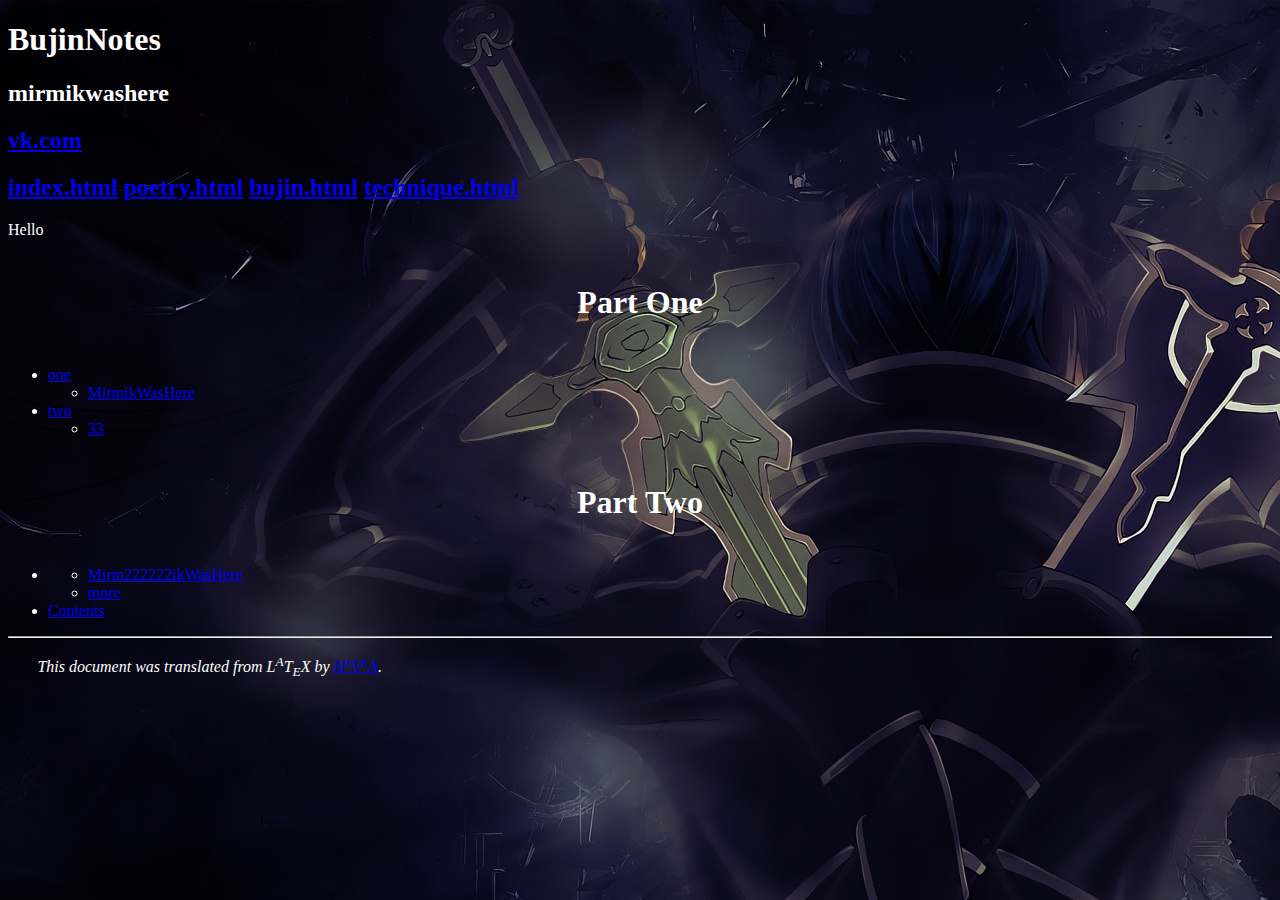
<file: index.html>
<!DOCTYPE html>
<html >
<head>
<meta http-equiv="Content-Type" content="text/html; charset=UTF-8">
<meta name="generator" content="hevea 2.30">
<title>mirmpage
</title>
<link rel="stylesheet" type="text/css" href="main.css">
</head>
<body >
<!--HEVEA command line is: /usr/bin/hevea main.tex -->
<!--HACHA command line is: /usr/bin/hacha main.html -->

	
		<div class="container">
    	    <h1>BujinNotes</h1>
    	    <h2>mirmikwashere</h2>
    	    <h2>
    	      <a href="https://vk.com/mirkei">vk.com</a>
    	    </h2>
    	    <h2>
    	      <a href="/">index.html</a>
    	      <a href="/poetry">poetry.html</a>
    	      <a href="/bujin">bujin.html</a>
    	      <a href="/technique">technique.html</a>
    	    </h2>
    	  </div>

	
<p>Hello</p><table class="center"><tr><td><h1 id="sec1" class="part">Part One</h1></td></tr>
</table>
<ul>
<li><a href="main001.html">one</a>
<ul>
<li><a href="main001.html#sec3">MirmikWasHere</a>
</li></ul>
</li><li><a href="main002.html">two</a>
<ul>
<li><a href="main002.html#sec7">33</a>
</li></ul>
</li></ul>
<table class="center"><tr><td><h1 id="sec8" class="part">Part Two</h1></td></tr>
</table>
<ul>
<li><a href="main003.html"></a>
<ul>
<li><a href="main003.html#sec9">Mirm222222ikWasHere</a>
</li><li><a href="main003.html#sec10">more</a>
</li></ul>
</li><li><a href="main004.html">Contents</a>
</li></ul>
<!--FOOTER-->
<hr style="height:2"><blockquote class="quote"><em>This document was translated from L<sup>A</sup>T<sub>E</sub>X by
</em><a href="http://hevea.inria.fr/index.html"><em>H</em><em><span style="font-size:small"><sup>E</sup></span></em><em>V</em><em><span style="font-size:small"><sup>E</sup></span></em><em>A</em></a><em>.</em></blockquote></body>
</html>
</file>
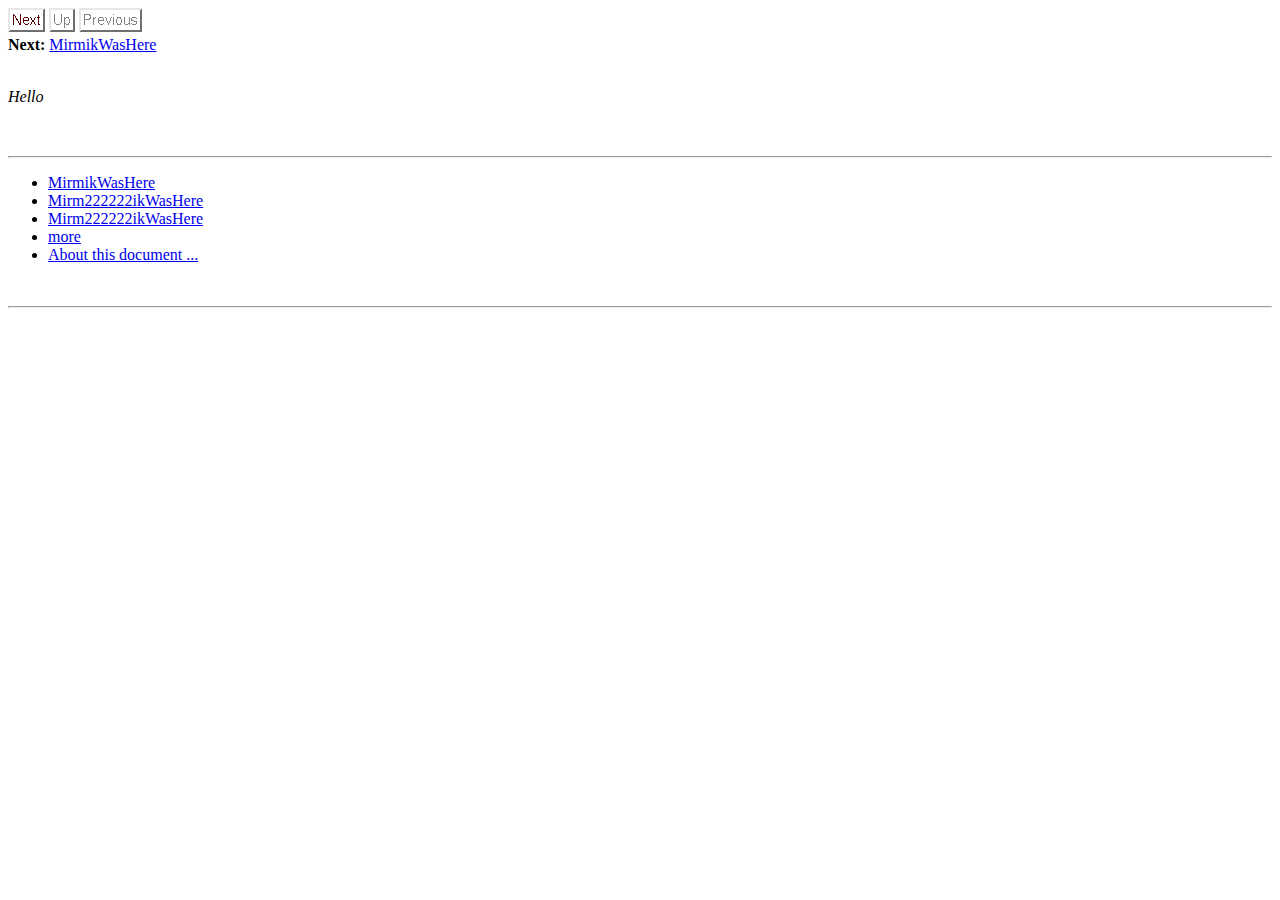
<file: main/index.html>
<!DOCTYPE HTML PUBLIC "-//W3C//DTD HTML 4.0 Transitional//EN">

<!--Converted with LaTeX2HTML 2018 (Released Feb 1, 2018) -->
<HTML>
<HEAD>
<TITLE>Listings</TITLE>
<META NAME="description" CONTENT="Listings">
<META NAME="keywords" CONTENT="main">
<META NAME="resource-type" CONTENT="document">
<META NAME="distribution" CONTENT="global">

<META NAME="Generator" CONTENT="LaTeX2HTML v2018">
<META HTTP-EQUIV="Content-Style-Type" CONTENT="text/css">

<LINK REL="STYLESHEET" HREF="main.css">

<LINK REL="next" HREF="node1.html">
</HEAD>

<BODY >

<DIV CLASS="navigation"><!--Navigation Panel-->
<A NAME="tex2html3"
  HREF="node1.html">
<IMG WIDTH="37" HEIGHT="24" ALIGN="BOTTOM" BORDER="0" ALT="next" SRC="next.png"></A> 
<IMG WIDTH="26" HEIGHT="24" ALIGN="BOTTOM" BORDER="0" ALT="up" SRC="up_g.png"> 
<IMG WIDTH="63" HEIGHT="24" ALIGN="BOTTOM" BORDER="0" ALT="previous" SRC="prev_g.png">   
<BR>
<B> Next:</B> <A NAME="tex2html4"
  HREF="node1.html">MirmikWasHere</A>
<BR>
<BR></DIV>
<!--End of Navigation Panel-->
</I>
<P>
<I CLASS="sans">Hello
</I>
<P>
<I CLASS="sans"></I>
<P>
<BR><HR>
<!--Table of Child-Links-->
<A NAME="CHILD_LINKS"></A>

<UL CLASS="ChildLinks">
<LI><A NAME="tex2html5"
  HREF="node1.html">MirmikWasHere</A>
<LI><A NAME="tex2html6"
  HREF="node2.html">Mirm222222ikWasHere</A>
<LI><A NAME="tex2html7"
  HREF="node3.html">Mirm222222ikWasHere</A>
<LI><A NAME="tex2html8"
  HREF="node4.html">more</A>
<LI><A NAME="tex2html9"
  HREF="node5.html">About this document ...</A>
</UL>
<!--End of Table of Child-Links-->
<BR><HR>

</BODY>
</HTML>
</file>
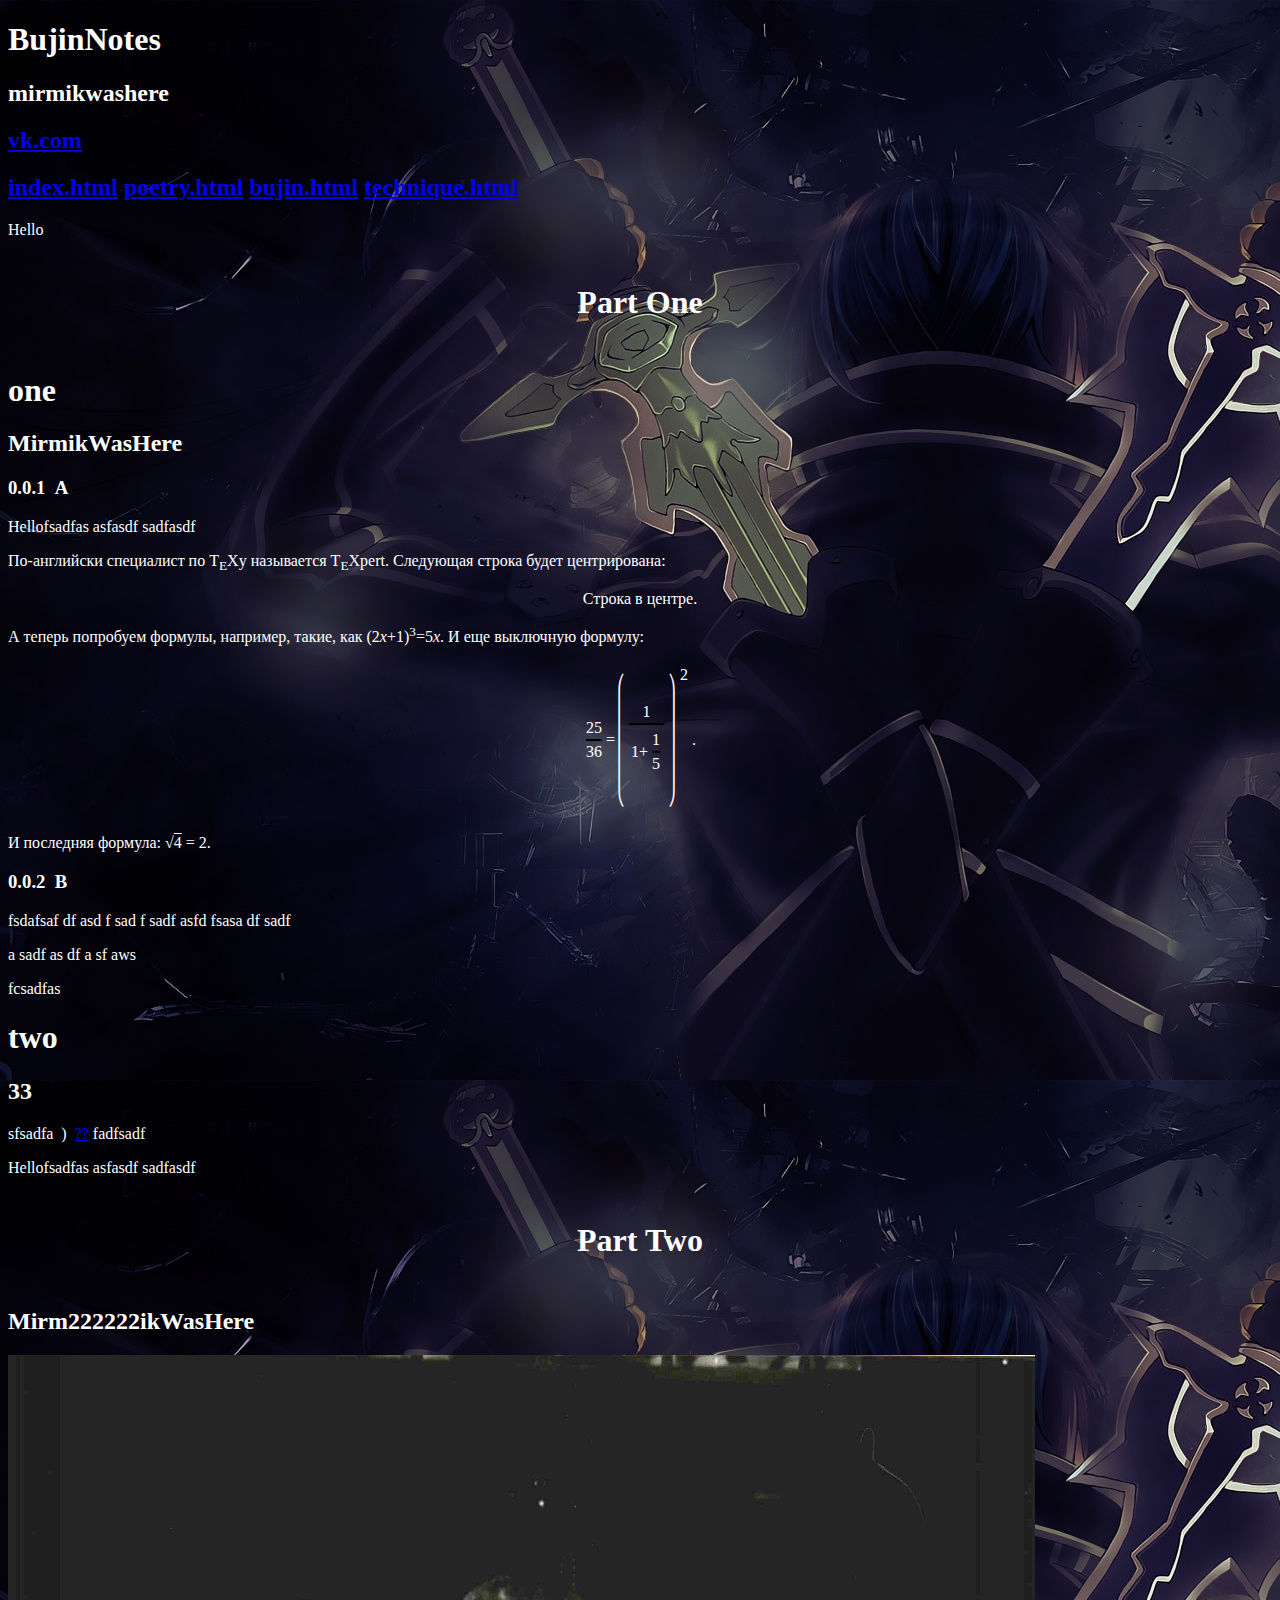
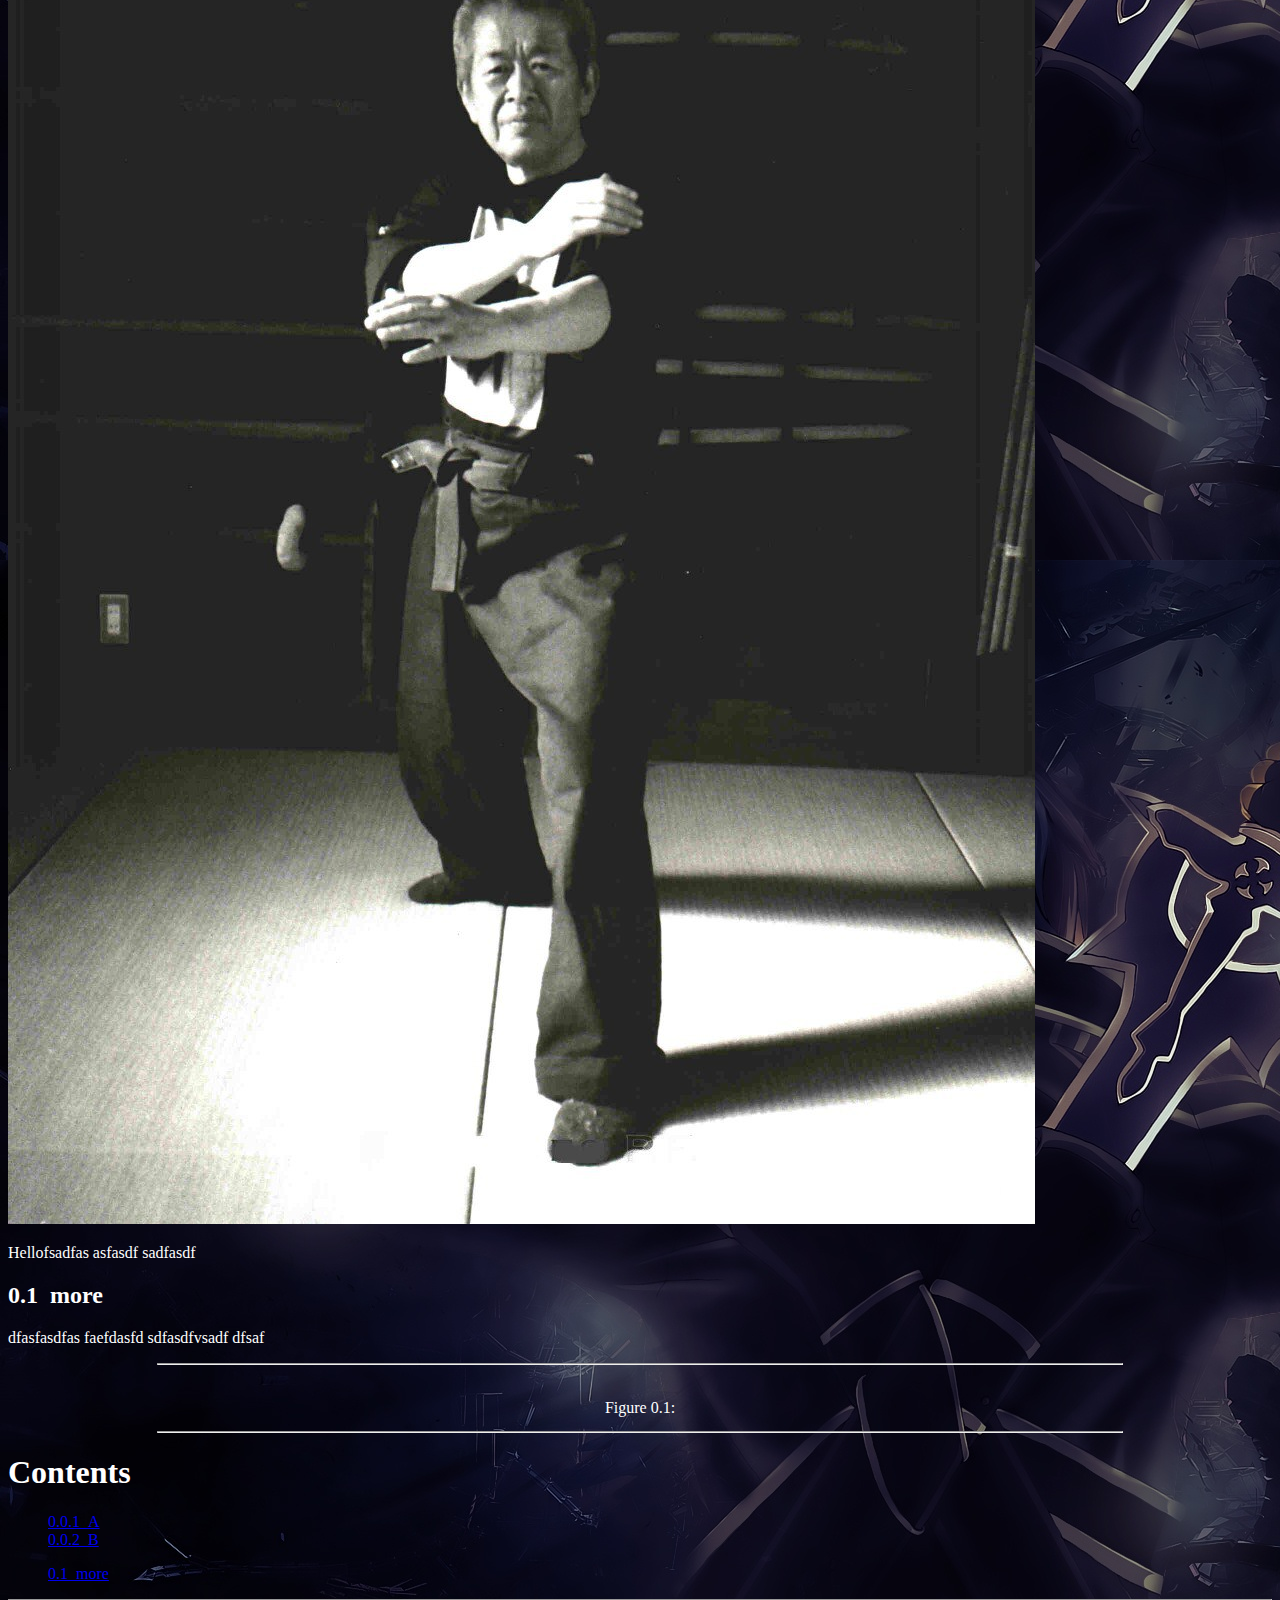
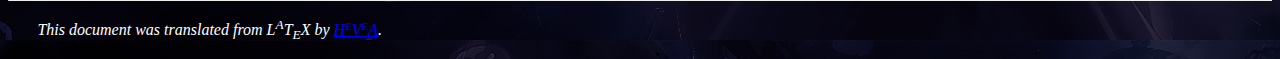
<file: main.html>
<!DOCTYPE html>
<html >
<head>
<meta http-equiv="Content-Type" content="text/html; charset=UTF-8">
<meta name="generator" content="hevea 2.30">
<style type="text/css">
.li-itemize{margin:1ex 0ex;}
.li-enumerate{margin:1ex 0ex;}
.dd-description{margin:0ex 0ex 1ex 4ex;}
.dt-description{margin:0ex;}
.toc{list-style:none;}
.footnotetext{margin:0ex; padding:0ex;}
div.footnotetext P{margin:0px; text-indent:1em;}
.thefootnotes{text-align:left;margin:0ex;}
.dt-thefootnotes{margin:0em;}
.dd-thefootnotes{margin:0em 0em 0em 2em;}
.footnoterule{margin:1em auto 1em 0px;width:50%;}
.caption{padding-left:2ex; padding-right:2ex; margin-left:auto; margin-right:auto}
.title{margin:2ex auto;text-align:center}
.titlemain{margin:1ex 2ex 2ex 1ex;}
.titlerest{margin:0ex 2ex;}
.center{text-align:center;margin-left:auto;margin-right:auto;}
.flushleft{text-align:left;margin-left:0ex;margin-right:auto;}
.flushright{text-align:right;margin-left:auto;margin-right:0ex;}
div table{margin-left:inherit;margin-right:inherit;margin-bottom:2px;margin-top:2px}
td table{margin:auto;}
table{border-collapse:collapse;}
td{padding:0;}
.cellpadding0 tr td{padding:0;}
.cellpadding1 tr td{padding:1px;}
pre{text-align:left;margin-left:0ex;margin-right:auto;}
blockquote{margin-left:4ex;margin-right:4ex;text-align:left;}
td p{margin:0px;}
.boxed{border:1px solid black}
.textboxed{border:1px solid black}
.vbar{border:none;width:2px;background-color:black;}
.hbar{border:none;height:2px;width:100%;background-color:black;}
.hfill{border:none;height:1px;width:200%;background-color:black;}
.vdisplay{border-collapse:separate;border-spacing:2px;width:auto; empty-cells:show; border:2px solid red;}
.vdcell{white-space:nowrap;padding:0px; border:2px solid green;}
.display{border-collapse:separate;border-spacing:2px;width:auto; border:none;}
.dcell{white-space:nowrap;padding:0px; border:none;}
.dcenter{margin:0ex auto;}
.vdcenter{border:solid #FF8000 2px; margin:0ex auto;}
.minipage{text-align:left; margin-left:0em; margin-right:auto;}
.marginpar{border:solid thin black; width:20%; text-align:left;}
.marginparleft{float:left; margin-left:0ex; margin-right:1ex;}
.marginparright{float:right; margin-left:1ex; margin-right:0ex;}
.theorem{text-align:left;margin:1ex auto 1ex 0ex;}
.part{margin:2ex auto;text-align:center}
body{background: url("back.jpg"); color: white}
</style>
<title>mirmpage
</title>
</head>
<body >
<!--HEVEA command line is: /usr/bin/hevea main.tex -->
<!--CUT STYLE book--><!--HTMLHEAD-->

	
		<div class="container">
    	    <h1>BujinNotes</h1>
    	    <h2>mirmikwashere</h2>
    	    <h2>
    	      <a href="https://vk.com/mirkei">vk.com</a>
    	    </h2>
    	    <h2>
    	      <a href="/">index.html</a>
    	      <a href="/poetry">poetry.html</a>
    	      <a href="/bujin">bujin.html</a>
    	      <a href="/technique">technique.html</a>
    	    </h2>
    	  </div>

	
<!--ENDHTML-->
<!--CUT DEF chapter 1 --><p>Hello</p><!--TOC part id="sec1" Part One-->
<table class="center"><tr><td><h1 id="sec1" class="part">Part One</h1></td></tr>
</table><!--SEC END --><!--TOC chapter id="sec2" one-->
<h1 id="sec2" class="chapter">one</h1><!--SEC END --><!--TOC section id="sec3" MirmikWasHere-->
<h2 id="sec3" class="section">MirmikWasHere</h2><!--SEC END --><p>
<a id="mirmik-was-here"></a>
<a id="mirmik-was-here2"></a></p>
<!--TOC subsection id="sec4" A-->
<h3 id="sec4" class="subsection">0.0.1  A</h3><!--SEC END --><p>Hellofsadfas
asfasdf
sadfasdf</p><p>По-английски специалист по T<sub>E</sub>Xу называется T<sub>E</sub>Xpert.
Следующая строка будет центрирована:
</p><div class="center">
Строка в центре.
</div><p>
А теперь попробуем формулы, например, такие,
как (2<span style="font-style:italic">x</span>+1)<sup>3</sup>=5<span style="font-style:italic">x</span>. И еще выключную формулу:
</p><table class="display dcenter"><tr style="vertical-align:middle"><td class="dcell"><table class="display"><tr><td class="dcell" style="text-align:center">25</td></tr>
<tr><td class="hbar"></td></tr>
<tr><td class="dcell" style="text-align:center">36</td></tr>
</table></td><td class="dcell">=</td><td class="dcell">⎛<br>
⎜<br>
⎜<br>
⎜<br>
⎜<br>
⎜<br>
⎝</td><td class="dcell"><table class="display"><tr><td class="dcell" style="text-align:center">1</td></tr>
<tr><td class="hbar"></td></tr>
<tr><td class="dcell" style="text-align:center"><table class="display"><tr style="vertical-align:middle"><td class="dcell">1+</td><td class="dcell"><table class="display"><tr><td class="dcell" style="text-align:center">1</td></tr>
<tr><td class="hbar"></td></tr>
<tr><td class="dcell" style="text-align:center">5</td></tr>
</table></td></tr>
</table></td></tr>
</table></td><td class="dcell">⎞<br>
⎟<br>
⎟<br>
⎟<br>
⎟<br>
⎟<br>
⎠</td><td class="dcell"><table class="display"><tr><td class="dcell" style="text-align:left">2</td></tr>
<tr><td class="dcell" style="text-align:left"><br>
<br>
<br>
<br>
<br>
<br>
</td></tr>
<tr><td class="dcell" style="text-align:left">&nbsp;</td></tr>
</table></td><td class="dcell">.
</td></tr>
</table><p>
И последняя формула: √<span style="text-decoration:overline">4</span> = 2.</p>
<!--TOC subsection id="sec5" B-->
<h3 id="sec5" class="subsection">0.0.2  B</h3><!--SEC END --><p>
fsdafsaf
df
asd
f
sad
f
sadf
asfd fsasa
df
sadf</p><p>a 
sadf
as 
df
a
sf
aws</p><p>fcsadfas
</p><!--TOC chapter id="sec6" two-->
<h1 id="sec6" class="chapter">two</h1><!--SEC END --><!--TOC section id="sec7" 33-->
<h2 id="sec7" class="section">33</h2><!--SEC END --><p>
<a href="#mirmik-was-here"></a> sfsadfa  <a href="#mirmik-was-here"></a>) 
<a href="#mirmik-was-here">??</a> fadfsadf</p><p>Hellofsadfas
asfasdf
sadfasdf</p><!--TOC part id="sec8" Part Two-->
<table class="center"><tr><td><h1 id="sec8" class="part">Part Two</h1></td></tr>
</table><!--SEC END --><!--TOC section id="sec9" Mirm222222ikWasHere-->
<h2 id="sec9" class="section">Mirm222222ikWasHere</h2><!--SEC END --><p><img src="./kamae_img.jpg"></p><p>Hellofsadfas
asfasdf
sadfasdf
</p>
<!--TOC section id="sec10" more-->
<h2 id="sec10" class="section">0.1  more</h2><!--SEC END --><p><a id="more"></a></p><p>dfasfasdfas faefdasfd sdfasdfvsadf dfsaf</p><blockquote class="figure"><div class="center"><div class="center"><hr style="width:80%;height:2"></div>
<img src="main001.png">
<div class="caption"><table style="border-spacing:6px;border-collapse:separate;" class="cellpading0"><tr><td style="vertical-align:top;text-align:left;" >Figure 0.1: </td></tr>
</table></div>
<div class="center"><hr style="width:80%;height:2"></div></div></blockquote><!--TOC chapter id="sec11" Contents-->
<h1 id="sec11" class="chapter">Contents</h1><!--SEC END --><ul class="toc"><li class="li-toc">
<a href="#sec4">0.0.1  A</a>
</li><li class="li-toc"><a href="#sec5">0.0.2  B</a>
</li></ul><ul class="toc"><li class="li-toc">
<a href="#sec10">0.1  more</a>
</li></ul><!--CUT END -->
<!--HTMLFOOT-->
<!--ENDHTML-->
<!--FOOTER-->
<hr style="height:2"><blockquote class="quote"><em>This document was translated from L<sup>A</sup>T<sub>E</sub>X by
</em><a href="http://hevea.inria.fr/index.html"><em>H</em><em><span style="font-size:small"><sup>E</sup></span></em><em>V</em><em><span style="font-size:small"><sup>E</sup></span></em><em>A</em></a><em>.</em></blockquote></body>
</html>
</file>
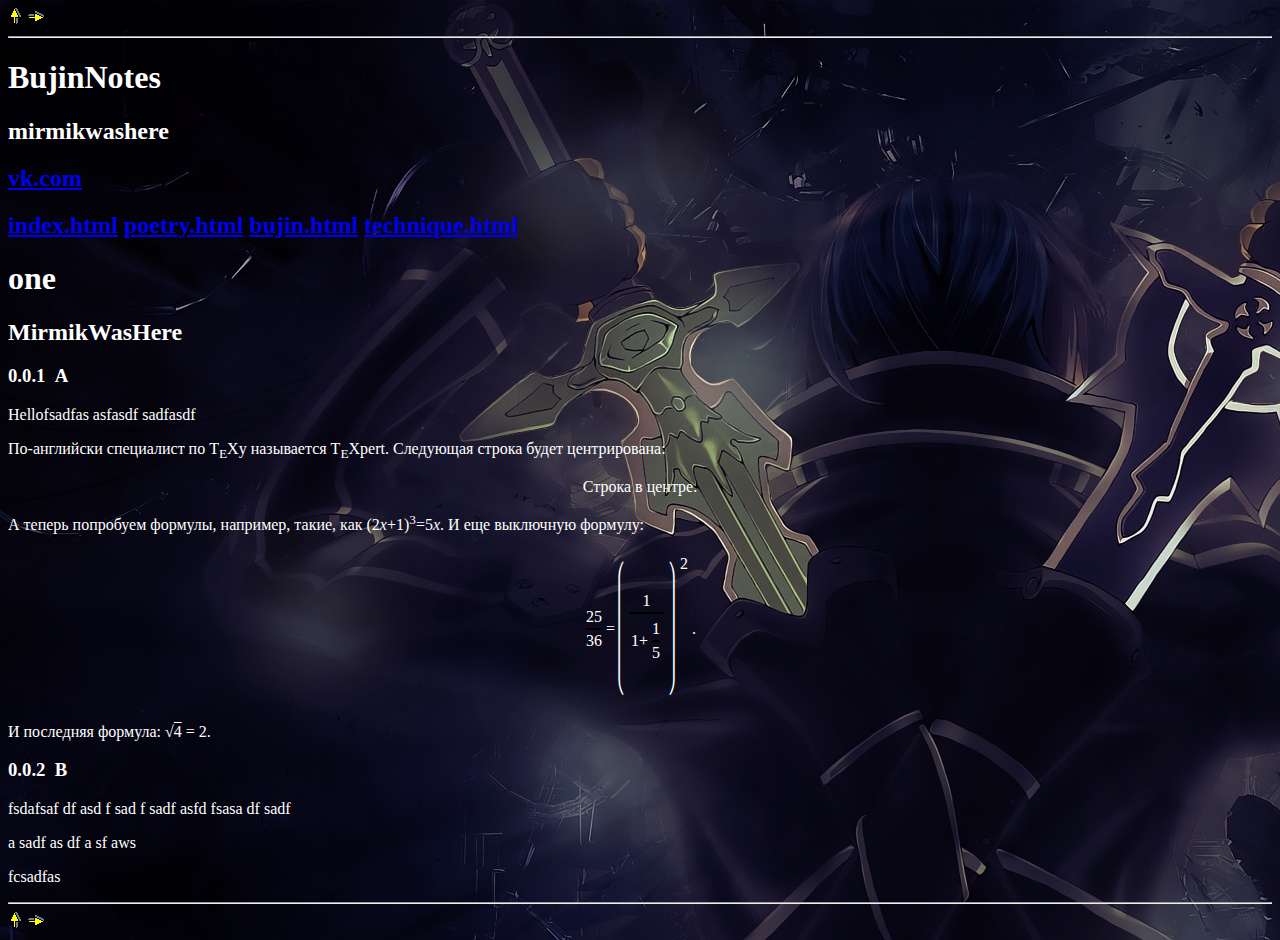
<file: main001.html>
<!DOCTYPE html>
<html >
<head>
<meta http-equiv="Content-Type" content="text/html; charset=UTF-8">
<meta name="generator" content="hevea 2.30">
<link rel="stylesheet" type="text/css" href="main.css">
<title>one</title>
</head>
<body >
<a href="index.html"><img src="contents_motif.gif" alt="Up"></a>
<a href="main002.html"><img src="next_motif.gif" alt="Next"></a>
<hr>

	
		<div class="container">
    	    <h1>BujinNotes</h1>
    	    <h2>mirmikwashere</h2>
    	    <h2>
    	      <a href="https://vk.com/mirkei">vk.com</a>
    	    </h2>
    	    <h2>
    	      <a href="/">index.html</a>
    	      <a href="/poetry">poetry.html</a>
    	      <a href="/bujin">bujin.html</a>
    	      <a href="/technique">technique.html</a>
    	    </h2>
    	  </div>

	
<h1 id="sec2" class="chapter">one</h1>
<h2 id="sec3" class="section">MirmikWasHere</h2>
<p>
<a id="mirmik-was-here"></a>
<a id="mirmik-was-here2"></a></p>
<h3 id="sec4" class="subsection">0.0.1  A</h3>
<p>Hellofsadfas
asfasdf
sadfasdf</p><p>По-английски специалист по T<sub>E</sub>Xу называется T<sub>E</sub>Xpert.
Следующая строка будет центрирована:
</p><div class="center">
Строка в центре.
</div><p>
А теперь попробуем формулы, например, такие,
как (2<span style="font-style:italic">x</span>+1)<sup>3</sup>=5<span style="font-style:italic">x</span>. И еще выключную формулу:
</p><table class="display dcenter"><tr style="vertical-align:middle"><td class="dcell"><table class="display"><tr><td class="dcell" style="text-align:center">25</td></tr>
<tr><td class="hbar"></td></tr>
<tr><td class="dcell" style="text-align:center">36</td></tr>
</table></td><td class="dcell">=</td><td class="dcell">⎛<br>
⎜<br>
⎜<br>
⎜<br>
⎜<br>
⎜<br>
⎝</td><td class="dcell"><table class="display"><tr><td class="dcell" style="text-align:center">1</td></tr>
<tr><td class="hbar"></td></tr>
<tr><td class="dcell" style="text-align:center"><table class="display"><tr style="vertical-align:middle"><td class="dcell">1+</td><td class="dcell"><table class="display"><tr><td class="dcell" style="text-align:center">1</td></tr>
<tr><td class="hbar"></td></tr>
<tr><td class="dcell" style="text-align:center">5</td></tr>
</table></td></tr>
</table></td></tr>
</table></td><td class="dcell">⎞<br>
⎟<br>
⎟<br>
⎟<br>
⎟<br>
⎟<br>
⎠</td><td class="dcell"><table class="display"><tr><td class="dcell" style="text-align:left">2</td></tr>
<tr><td class="dcell" style="text-align:left"><br>
<br>
<br>
<br>
<br>
<br>
</td></tr>
<tr><td class="dcell" style="text-align:left">&nbsp;</td></tr>
</table></td><td class="dcell">.
</td></tr>
</table><p>
И последняя формула: √<span style="text-decoration:overline">4</span> = 2.</p>
<h3 id="sec5" class="subsection">0.0.2  B</h3>
<p>
fsdafsaf
df
asd
f
sad
f
sadf
asfd fsasa
df
sadf</p><p>a 
sadf
as 
df
a
sf
aws</p><p>fcsadfas
</p><hr>
<a href="index.html"><img src="contents_motif.gif" alt="Up"></a>
<a href="main002.html"><img src="next_motif.gif" alt="Next"></a>
</body>
</html>
</file>
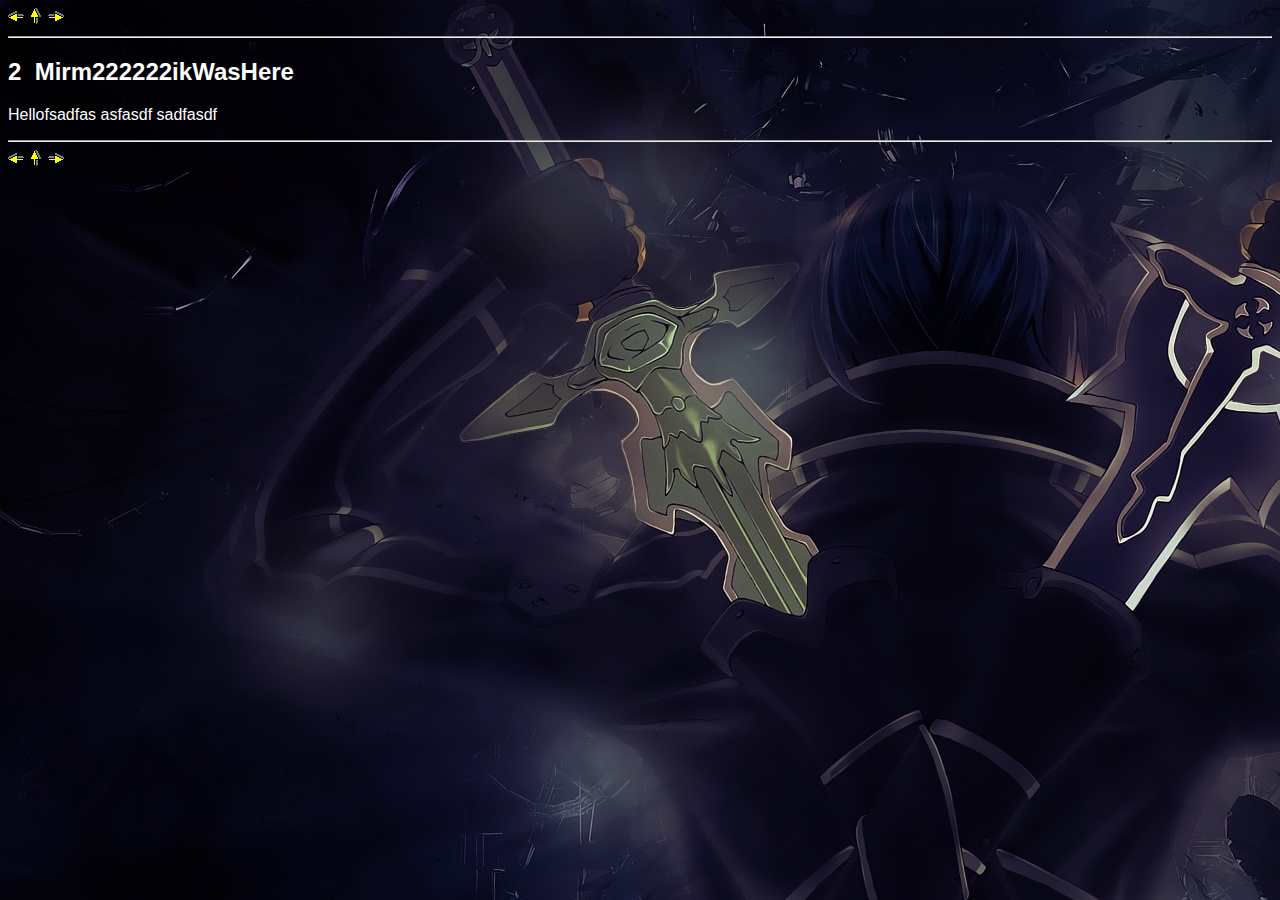
<file: main002.html>
<!DOCTYPE html>
<html >
<head>
<meta http-equiv="Content-Type" content="text/html; charset=US-ASCII">
<meta name="generator" content="hevea 2.30">
<link rel="stylesheet" type="text/css" href="main.css">
<title>Mirm222222ikWasHere</title>
</head>
<body >
<a href="main001.html"><img src="previous_motif.gif" alt="Previous"></a>
<a href="index.html"><img src="contents_motif.gif" alt="Up"></a>
<a href="main003.html"><img src="next_motif.gif" alt="Next"></a>
<hr>
<h2 id="sec2" class="section"><span style="font-family:sans-serif">2&#XA0;&#XA0;Mirm222222ikWasHere</span></h2>
<p><span style="font-family:sans-serif">Hellofsadfas
asfasdf
sadfasdf

</span></p><span style="font-family:sans-serif">
</span><hr>
<a href="main001.html"><img src="previous_motif.gif" alt="Previous"></a>
<a href="index.html"><img src="contents_motif.gif" alt="Up"></a>
<a href="main003.html"><img src="next_motif.gif" alt="Next"></a>
</body>
</html>
</file>
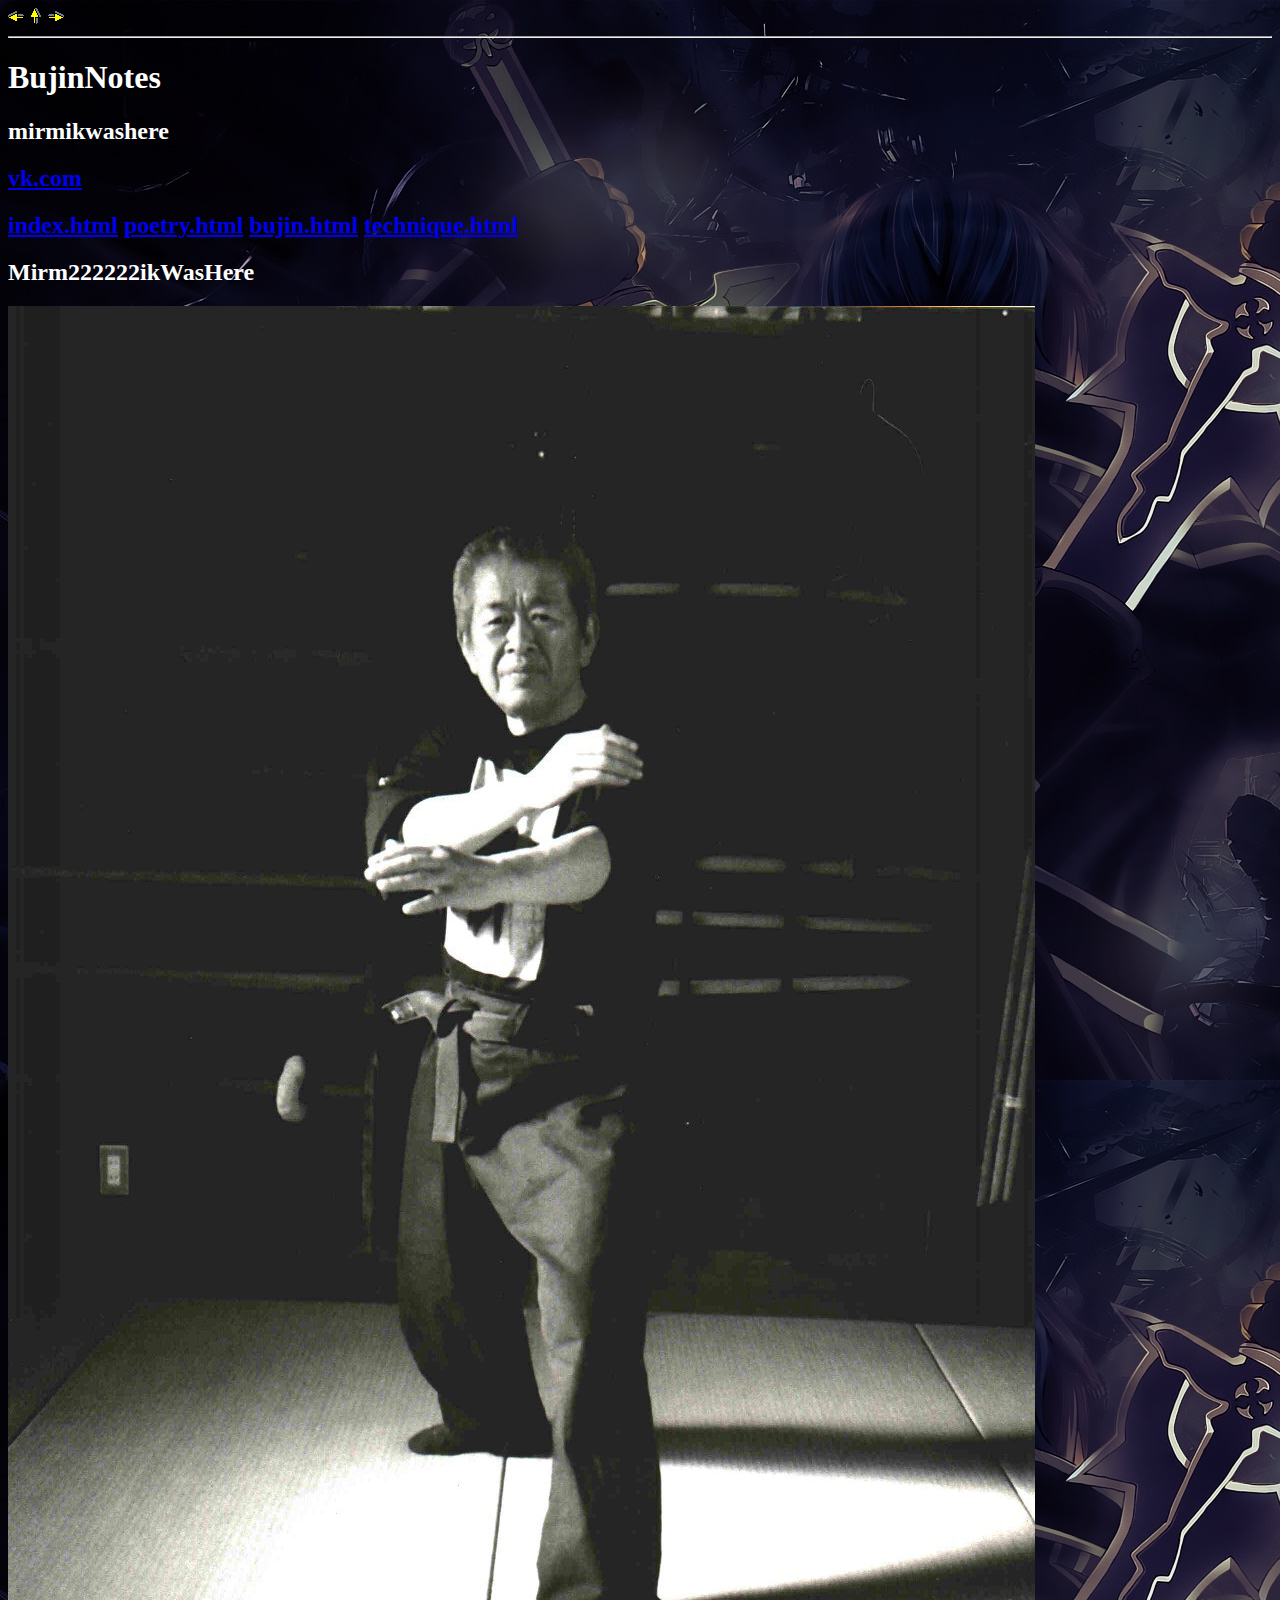
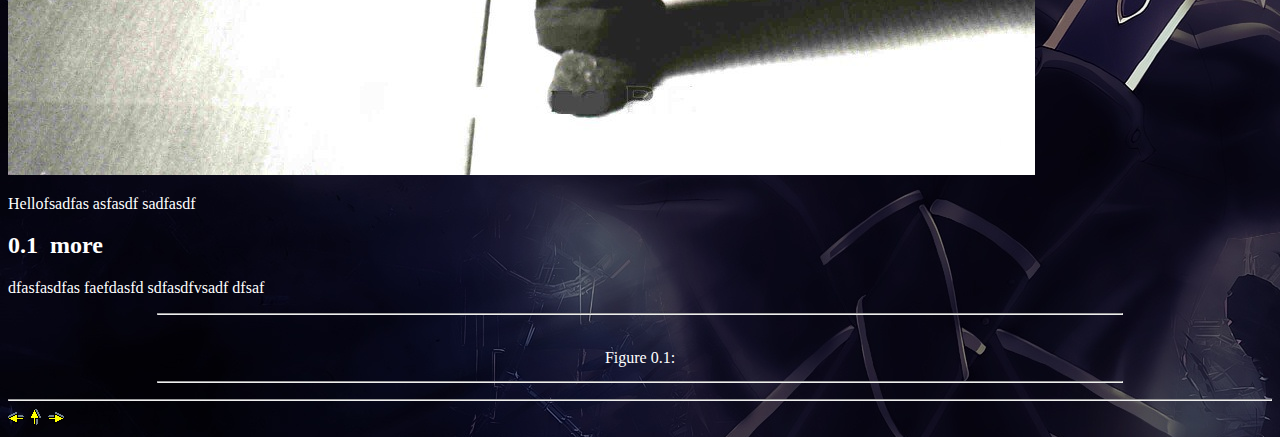
<file: main003.html>
<!DOCTYPE html>
<html >
<head>
<meta http-equiv="Content-Type" content="text/html; charset=UTF-8">
<meta name="generator" content="hevea 2.30">
<link rel="stylesheet" type="text/css" href="main.css">
<title></title>
</head>
<body >
<a href="main002.html"><img src="previous_motif.gif" alt="Previous"></a>
<a href="index.html"><img src="contents_motif.gif" alt="Up"></a>
<a href="main004.html"><img src="next_motif.gif" alt="Next"></a>
<hr>

	
		<div class="container">
    	    <h1>BujinNotes</h1>
    	    <h2>mirmikwashere</h2>
    	    <h2>
    	      <a href="https://vk.com/mirkei">vk.com</a>
    	    </h2>
    	    <h2>
    	      <a href="/">index.html</a>
    	      <a href="/poetry">poetry.html</a>
    	      <a href="/bujin">bujin.html</a>
    	      <a href="/technique">technique.html</a>
    	    </h2>
    	  </div>

	
<h2 id="sec9" class="section">Mirm222222ikWasHere</h2>
<p><img src="./kamae_img.jpg"></p><p>Hellofsadfas
asfasdf
sadfasdf
</p>
<h2 id="sec10" class="section">0.1  more</h2>
<p><a id="more"></a></p><p>dfasfasdfas faefdasfd sdfasdfvsadf dfsaf</p><blockquote class="figure"><div class="center"><div class="center"><hr style="width:80%;height:2"></div>
<img src="main001.png">
<div class="caption"><table style="border-spacing:6px;border-collapse:separate;" class="cellpading0"><tr><td style="vertical-align:top;text-align:left;" >Figure 0.1: </td></tr>
</table></div>
<div class="center"><hr style="width:80%;height:2"></div></div></blockquote><hr>
<a href="main002.html"><img src="previous_motif.gif" alt="Previous"></a>
<a href="index.html"><img src="contents_motif.gif" alt="Up"></a>
<a href="main004.html"><img src="next_motif.gif" alt="Next"></a>
</body>
</html>
</file>
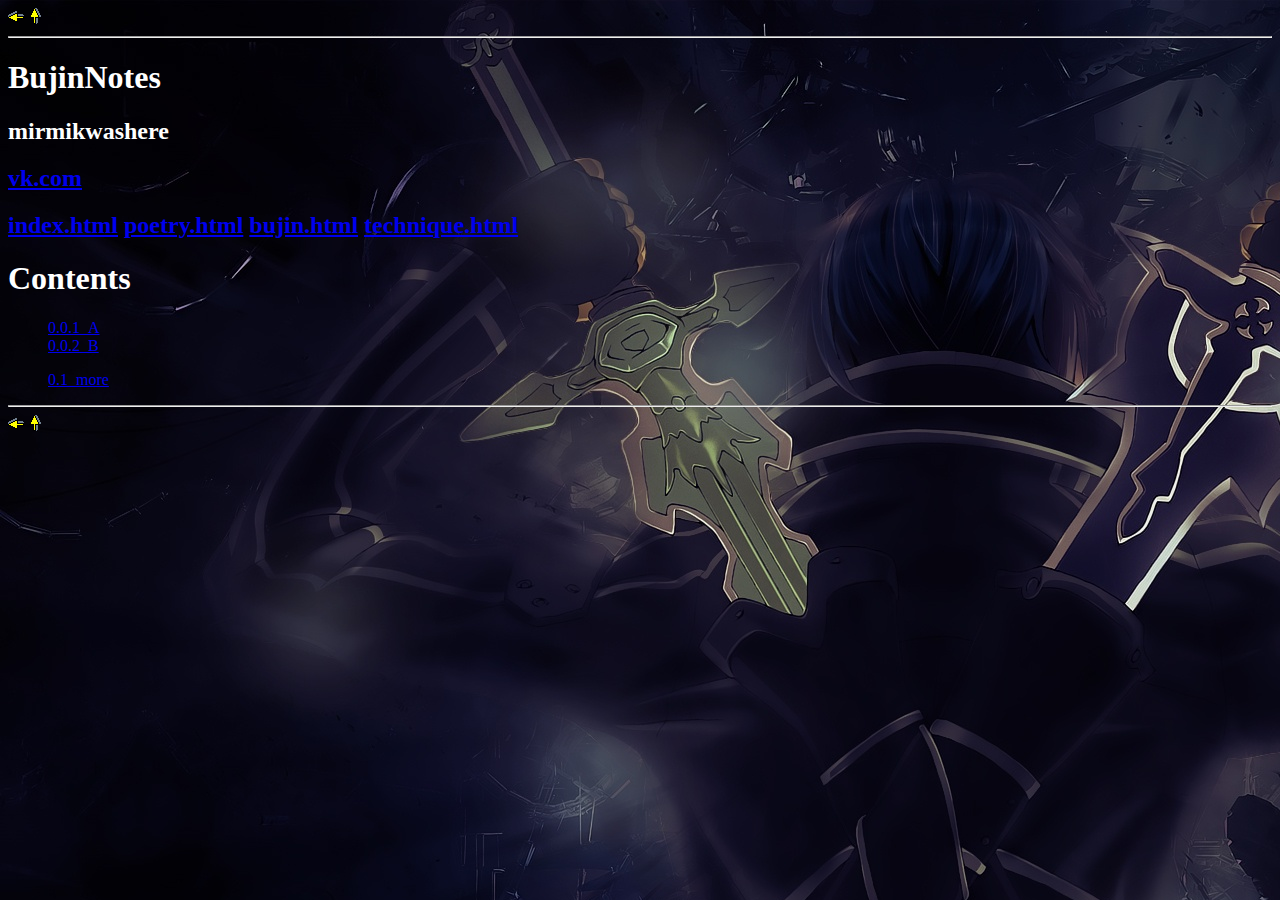
<file: main004.html>
<!DOCTYPE html>
<html >
<head>
<meta http-equiv="Content-Type" content="text/html; charset=UTF-8">
<meta name="generator" content="hevea 2.30">
<link rel="stylesheet" type="text/css" href="main.css">
<title>Contents</title>
</head>
<body >
<a href="main003.html"><img src="previous_motif.gif" alt="Previous"></a>
<a href="index.html"><img src="contents_motif.gif" alt="Up"></a>
<hr>

	
		<div class="container">
    	    <h1>BujinNotes</h1>
    	    <h2>mirmikwashere</h2>
    	    <h2>
    	      <a href="https://vk.com/mirkei">vk.com</a>
    	    </h2>
    	    <h2>
    	      <a href="/">index.html</a>
    	      <a href="/poetry">poetry.html</a>
    	      <a href="/bujin">bujin.html</a>
    	      <a href="/technique">technique.html</a>
    	    </h2>
    	  </div>

	
<h1 id="sec11" class="chapter">Contents</h1>
<ul class="toc"><li class="li-toc">
<a href="main001.html#sec4">0.0.1  A</a>
</li><li class="li-toc"><a href="main001.html#sec5">0.0.2  B</a>
</li></ul><ul class="toc"><li class="li-toc">
<a href="main003.html#sec10">0.1  more</a>
</li></ul><hr>
<a href="main003.html"><img src="previous_motif.gif" alt="Previous"></a>
<a href="index.html"><img src="contents_motif.gif" alt="Up"></a>
</body>
</html>
</file>
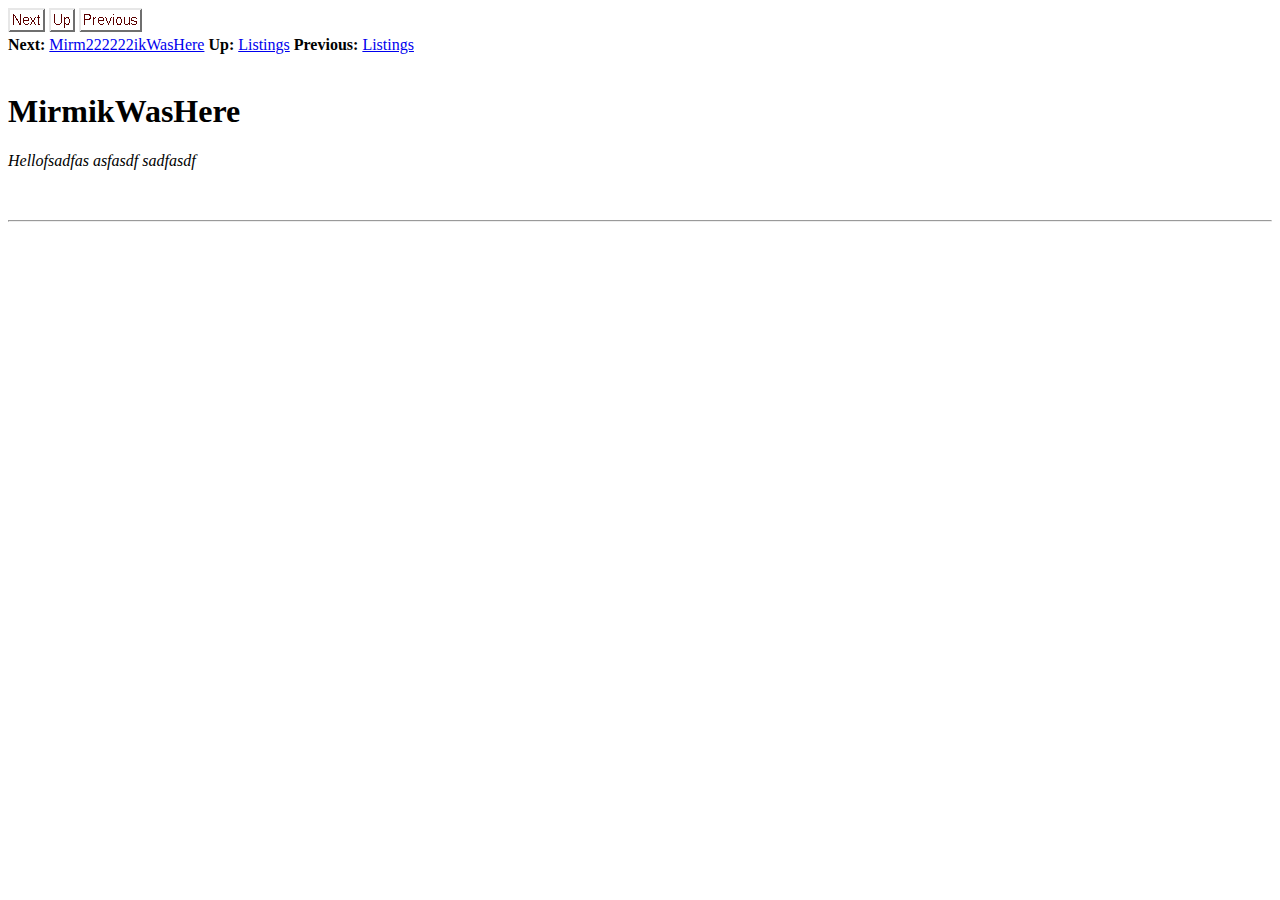
<file: main/node1.html>
<!DOCTYPE HTML PUBLIC "-//W3C//DTD HTML 4.0 Transitional//EN">

<!--Converted with LaTeX2HTML 2018 (Released Feb 1, 2018) -->
<HTML>
<HEAD>
<TITLE>MirmikWasHere</TITLE>
<META NAME="description" CONTENT="MirmikWasHere">
<META NAME="keywords" CONTENT="main">
<META NAME="resource-type" CONTENT="document">
<META NAME="distribution" CONTENT="global">

<META NAME="Generator" CONTENT="LaTeX2HTML v2018">
<META HTTP-EQUIV="Content-Style-Type" CONTENT="text/css">

<LINK REL="STYLESHEET" HREF="main.css">

<LINK REL="next" HREF="node2.html">
<LINK REL="previous" HREF="main.html">
<LINK REL="up" HREF="main.html">
<LINK REL="next" HREF="node2.html">
</HEAD>

<BODY >

<DIV CLASS="navigation"><!--Navigation Panel-->
<A NAME="tex2html18"
  HREF="node2.html">
<IMG WIDTH="37" HEIGHT="24" ALIGN="BOTTOM" BORDER="0" ALT="next" SRC="next.png"></A> 
<A NAME="tex2html16"
  HREF="main.html">
<IMG WIDTH="26" HEIGHT="24" ALIGN="BOTTOM" BORDER="0" ALT="up" SRC="up.png"></A> 
<A NAME="tex2html10"
  HREF="main.html">
<IMG WIDTH="63" HEIGHT="24" ALIGN="BOTTOM" BORDER="0" ALT="previous" SRC="prev.png"></A>   
<BR>
<B> Next:</B> <A NAME="tex2html19"
  HREF="node2.html">Mirm222222ikWasHere</A>
<B> Up:</B> <A NAME="tex2html17"
  HREF="main.html">Listings</A>
<B> Previous:</B> <A NAME="tex2html11"
  HREF="main.html">Listings</A>
<BR>
<BR></DIV>
<!--End of Navigation Panel-->

<H1><A NAME="SECTION00010000000000000000">
MirmikWasHere</A>
</H1>
<P>
<I CLASS="sans">Hellofsadfas
asfasdf
sadfasdf
</I>
<P>
<BR><HR>

</BODY>
</HTML>
</file>
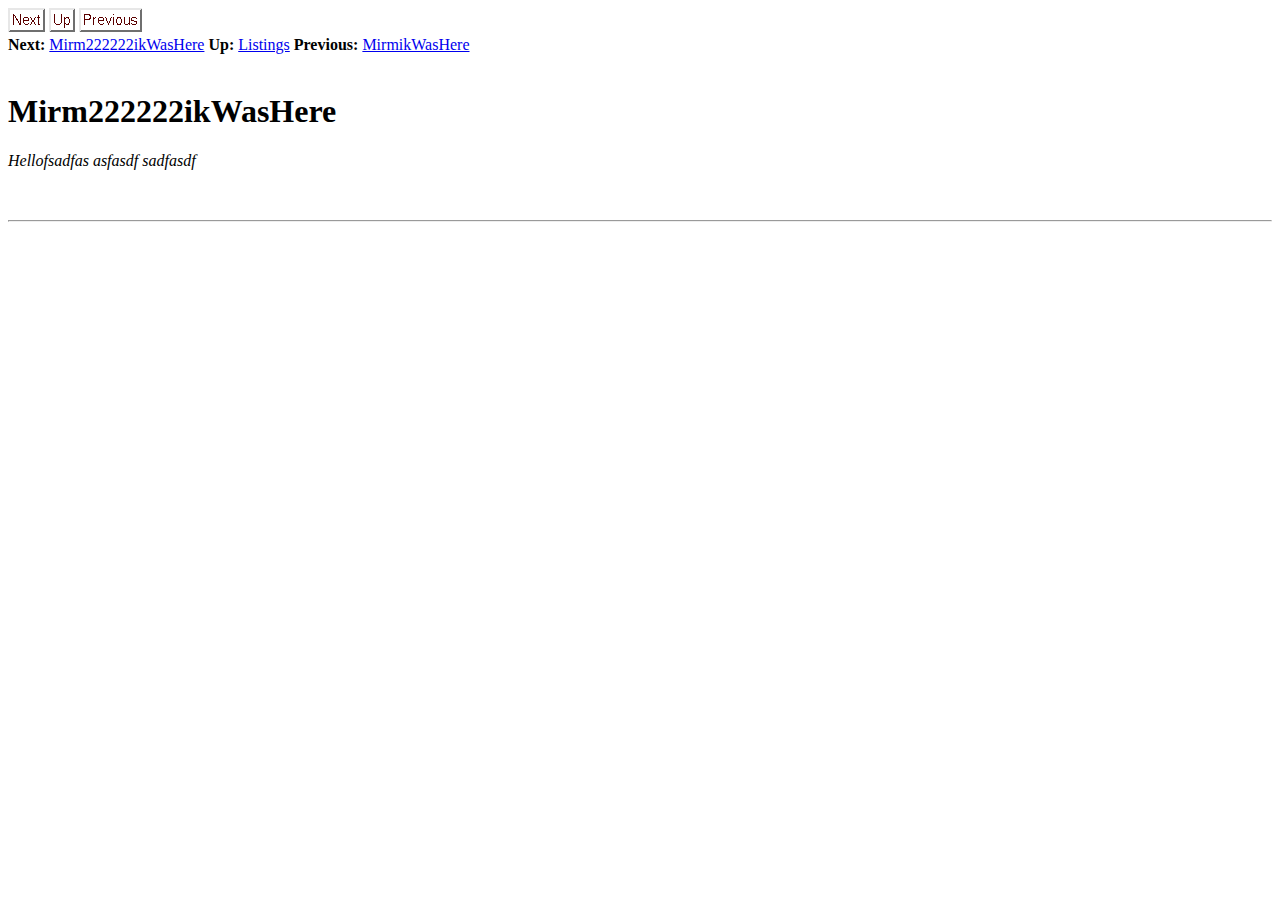
<file: main/node2.html>
<!DOCTYPE HTML PUBLIC "-//W3C//DTD HTML 4.0 Transitional//EN">

<!--Converted with LaTeX2HTML 2018 (Released Feb 1, 2018) -->
<HTML>
<HEAD>
<TITLE>Mirm222222ikWasHere</TITLE>
<META NAME="description" CONTENT="Mirm222222ikWasHere">
<META NAME="keywords" CONTENT="main">
<META NAME="resource-type" CONTENT="document">
<META NAME="distribution" CONTENT="global">

<META NAME="Generator" CONTENT="LaTeX2HTML v2018">
<META HTTP-EQUIV="Content-Style-Type" CONTENT="text/css">

<LINK REL="STYLESHEET" HREF="main.css">

<LINK REL="next" HREF="node3.html">
<LINK REL="previous" HREF="node1.html">
<LINK REL="up" HREF="main.html">
<LINK REL="next" HREF="node3.html">
</HEAD>

<BODY >

<DIV CLASS="navigation"><!--Navigation Panel-->
<A NAME="tex2html28"
  HREF="node3.html">
<IMG WIDTH="37" HEIGHT="24" ALIGN="BOTTOM" BORDER="0" ALT="next" SRC="next.png"></A> 
<A NAME="tex2html26"
  HREF="main.html">
<IMG WIDTH="26" HEIGHT="24" ALIGN="BOTTOM" BORDER="0" ALT="up" SRC="up.png"></A> 
<A NAME="tex2html20"
  HREF="node1.html">
<IMG WIDTH="63" HEIGHT="24" ALIGN="BOTTOM" BORDER="0" ALT="previous" SRC="prev.png"></A>   
<BR>
<B> Next:</B> <A NAME="tex2html29"
  HREF="node3.html">Mirm222222ikWasHere</A>
<B> Up:</B> <A NAME="tex2html27"
  HREF="main.html">Listings</A>
<B> Previous:</B> <A NAME="tex2html21"
  HREF="node1.html">MirmikWasHere</A>
<BR>
<BR></DIV>
<!--End of Navigation Panel-->

<H1><A NAME="SECTION00020000000000000000">
Mirm222222ikWasHere</A>
</H1>
<P>
<I CLASS="sans">Hellofsadfas
asfasdf
sadfasdf
</I>
<P>
<BR><HR>

</BODY>
</HTML>
</file>
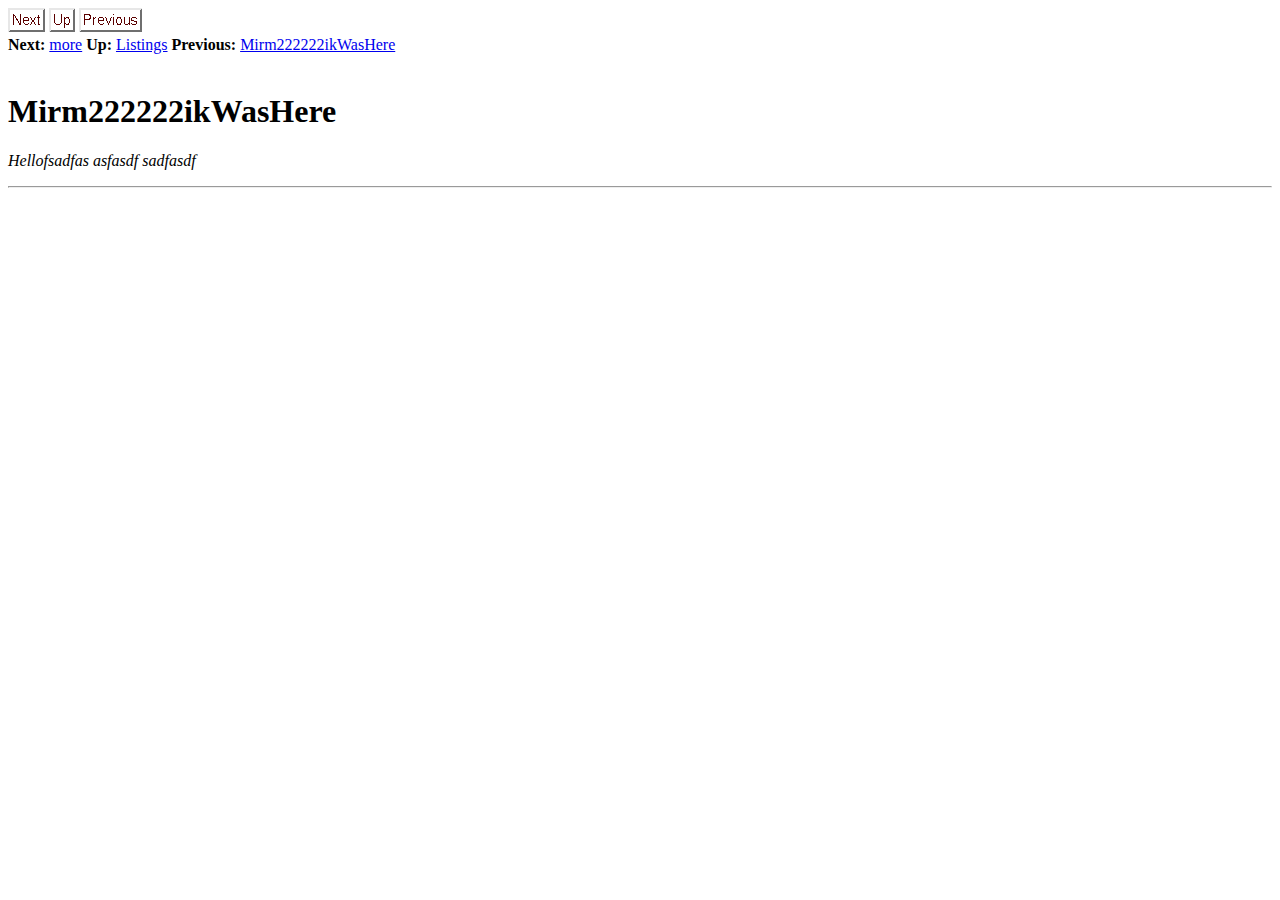
<file: main/node3.html>
<!DOCTYPE HTML PUBLIC "-//W3C//DTD HTML 4.0 Transitional//EN">

<!--Converted with LaTeX2HTML 2018 (Released Feb 1, 2018) -->
<HTML>
<HEAD>
<TITLE>Mirm222222ikWasHere</TITLE>
<META NAME="description" CONTENT="Mirm222222ikWasHere">
<META NAME="keywords" CONTENT="main">
<META NAME="resource-type" CONTENT="document">
<META NAME="distribution" CONTENT="global">

<META NAME="Generator" CONTENT="LaTeX2HTML v2018">
<META HTTP-EQUIV="Content-Style-Type" CONTENT="text/css">

<LINK REL="STYLESHEET" HREF="main.css">

<LINK REL="next" HREF="node4.html">
<LINK REL="previous" HREF="node2.html">
<LINK REL="up" HREF="main.html">
<LINK REL="next" HREF="node4.html">
</HEAD>

<BODY >

<DIV CLASS="navigation"><!--Navigation Panel-->
<A NAME="tex2html38"
  HREF="node4.html">
<IMG WIDTH="37" HEIGHT="24" ALIGN="BOTTOM" BORDER="0" ALT="next" SRC="next.png"></A> 
<A NAME="tex2html36"
  HREF="main.html">
<IMG WIDTH="26" HEIGHT="24" ALIGN="BOTTOM" BORDER="0" ALT="up" SRC="up.png"></A> 
<A NAME="tex2html30"
  HREF="node2.html">
<IMG WIDTH="63" HEIGHT="24" ALIGN="BOTTOM" BORDER="0" ALT="previous" SRC="prev.png"></A>   
<BR>
<B> Next:</B> <A NAME="tex2html39"
  HREF="node4.html">more</A>
<B> Up:</B> <A NAME="tex2html37"
  HREF="main.html">Listings</A>
<B> Previous:</B> <A NAME="tex2html31"
  HREF="node2.html">Mirm222222ikWasHere</A>
<BR>
<BR></DIV>
<!--End of Navigation Panel-->

<H1><A NAME="SECTION00030000000000000000">
Mirm222222ikWasHere</A>
</H1>
<P>
<I CLASS="sans">Hellofsadfas
asfasdf
sadfasdf
</I>
<BR><HR>

</BODY>
</HTML>
</file>
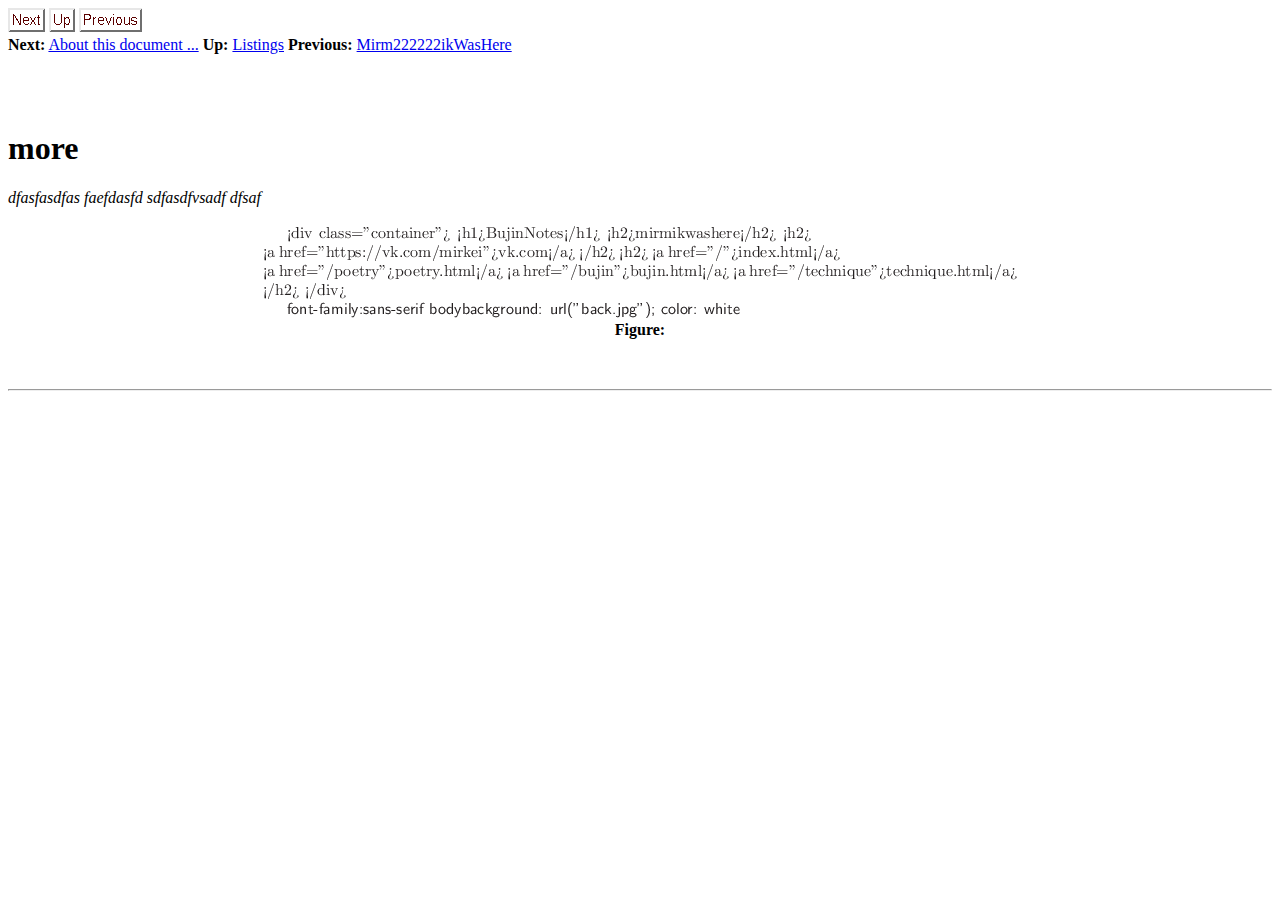
<file: main/node4.html>
<!DOCTYPE HTML PUBLIC "-//W3C//DTD HTML 4.0 Transitional//EN">

<!--Converted with LaTeX2HTML 2018 (Released Feb 1, 2018) -->
<HTML>
<HEAD>
<TITLE>more</TITLE>
<META NAME="description" CONTENT="more">
<META NAME="keywords" CONTENT="main">
<META NAME="resource-type" CONTENT="document">
<META NAME="distribution" CONTENT="global">

<META NAME="Generator" CONTENT="LaTeX2HTML v2018">
<META HTTP-EQUIV="Content-Style-Type" CONTENT="text/css">

<LINK REL="STYLESHEET" HREF="main.css">

<LINK REL="next" HREF="node5.html">
<LINK REL="previous" HREF="node3.html">
<LINK REL="up" HREF="main.html">
<LINK REL="next" HREF="node5.html">
</HEAD>

<BODY >

<DIV CLASS="navigation"><!--Navigation Panel-->
<A NAME="tex2html48"
  HREF="node5.html">
<IMG WIDTH="37" HEIGHT="24" ALIGN="BOTTOM" BORDER="0" ALT="next" SRC="next.png"></A> 
<A NAME="tex2html46"
  HREF="main.html">
<IMG WIDTH="26" HEIGHT="24" ALIGN="BOTTOM" BORDER="0" ALT="up" SRC="up.png"></A> 
<A NAME="tex2html40"
  HREF="node3.html">
<IMG WIDTH="63" HEIGHT="24" ALIGN="BOTTOM" BORDER="0" ALT="previous" SRC="prev.png"></A>   
<BR>
<B> Next:</B> <A NAME="tex2html49"
  HREF="node5.html">About this document ...</A>
<B> Up:</B> <A NAME="tex2html47"
  HREF="main.html">Listings</A>
<B> Previous:</B> <A NAME="tex2html41"
  HREF="node3.html">Mirm222222ikWasHere</A>
<BR>
<BR></DIV>
<!--End of Navigation Panel-->

<H1><A NAME="SECTION00040000000000000000"></A><A NAME="more"></A>
<BR>
more
</H1>
<P>
<I CLASS="sans">dfasfasdfas faefdasfd sdfasdfvsadf dfsaf
</I>
<P>

<DIV ALIGN="CENTER"><A NAME="46"></A>
<TABLE>
<CAPTION ALIGN="BOTTOM"><STRONG>Figure:</STRONG>
</CAPTION>
<TR><TD>
<DIV ALIGN="CENTER">

</DIV><IMG
 WIDTH="753" HEIGHT="92" ALIGN="BOTTOM" BORDER="0"
 SRC="img1.png"
 ALT="\includegraphics{.././kamae_img.eps}"></TD></TR>
</TABLE>
</DIV>
<I CLASS="sans">
</I>
<P>
<BR><HR>

</BODY>
</HTML>
</file>
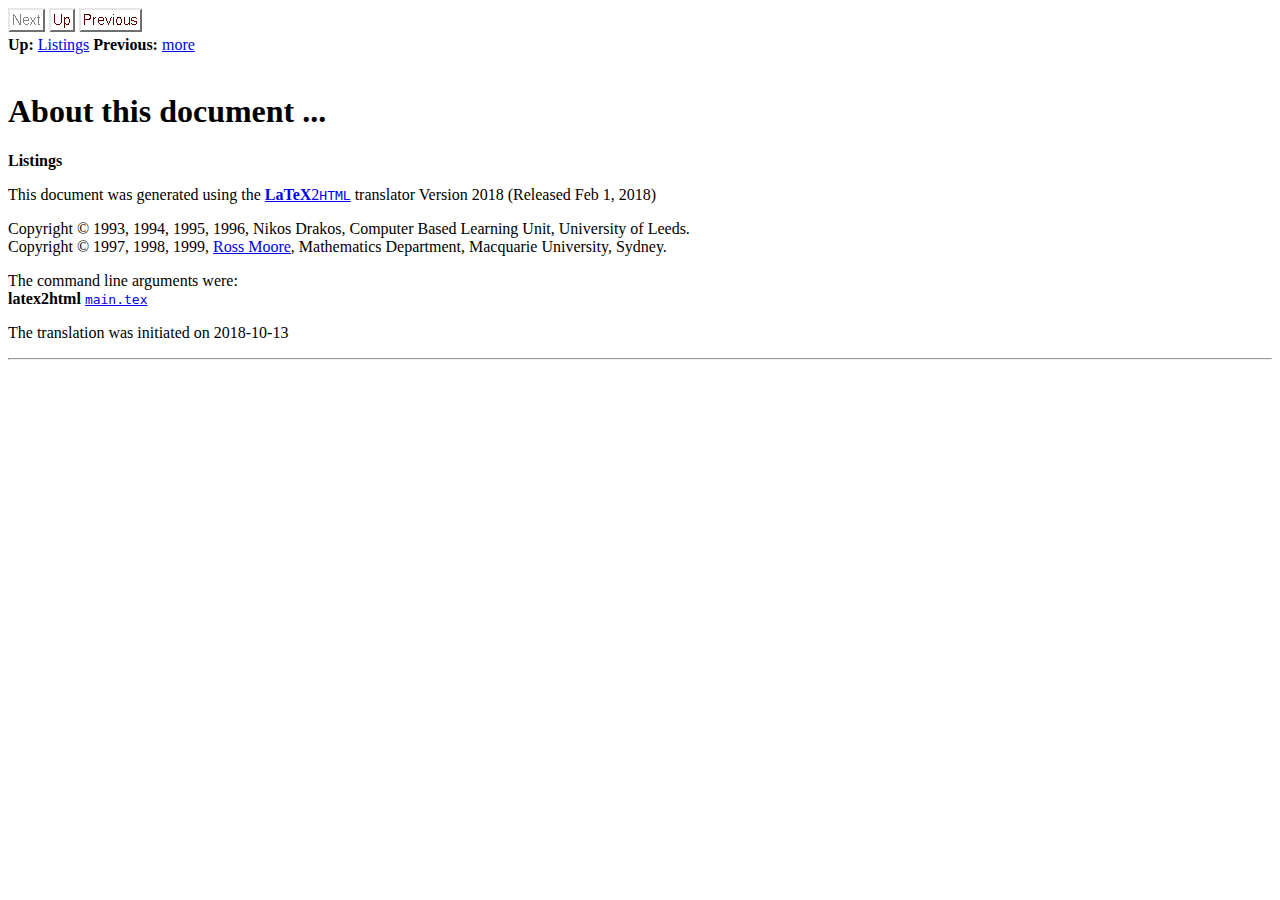
<file: main/node5.html>
<!DOCTYPE HTML PUBLIC "-//W3C//DTD HTML 4.0 Transitional//EN">

<!--Converted with LaTeX2HTML 2018 (Released Feb 1, 2018) -->
<HTML>
<HEAD>
<TITLE>About this document ...</TITLE>
<META NAME="description" CONTENT="About this document ...">
<META NAME="keywords" CONTENT="main">
<META NAME="resource-type" CONTENT="document">
<META NAME="distribution" CONTENT="global">

<META NAME="Generator" CONTENT="LaTeX2HTML v2018">
<META HTTP-EQUIV="Content-Style-Type" CONTENT="text/css">

<LINK REL="STYLESHEET" HREF="main.css">

<LINK REL="previous" HREF="node4.html">
<LINK REL="up" HREF="main.html">
</HEAD>

<BODY >

<DIV CLASS="navigation"><!--Navigation Panel-->
<IMG WIDTH="37" HEIGHT="24" ALIGN="BOTTOM" BORDER="0" ALT="next" SRC="next_g.png"> 
<A NAME="tex2html54"
  HREF="main.html">
<IMG WIDTH="26" HEIGHT="24" ALIGN="BOTTOM" BORDER="0" ALT="up" SRC="up.png"></A> 
<A NAME="tex2html50"
  HREF="node4.html">
<IMG WIDTH="63" HEIGHT="24" ALIGN="BOTTOM" BORDER="0" ALT="previous" SRC="prev.png"></A>   
<BR>
<B> Up:</B> <A NAME="tex2html55"
  HREF="main.html">Listings</A>
<B> Previous:</B> <A NAME="tex2html51"
  HREF="node4.html">more</A>
<BR>
<BR></DIV>
<!--End of Navigation Panel-->

<H1><A NAME="SECTION00050000000000000000">
About this document ...</A>
</H1><I CLASS="sans">
 </I><STRONG>Listings</STRONG><P>
This document was generated using the
<A HREF="http://www.latex2html.org/"><STRONG>LaTeX</STRONG>2<tt>HTML</tt></A> translator Version 2018 (Released Feb 1, 2018)
<P>
Copyright &#169; 1993, 1994, 1995, 1996,
Nikos Drakos, 
Computer Based Learning Unit, University of Leeds.
<BR>
Copyright &#169; 1997, 1998, 1999,
<A HREF="http://www.maths.mq.edu.au/~ross/">Ross Moore</A>, 
Mathematics Department, Macquarie University, Sydney.
<P>
The command line arguments were: <BR>
 <STRONG>latex2html</STRONG> <TT><A NAME="tex2html2"
  HREF="../main.tex">main.tex</A></TT>
<P>
The translation was initiated on 2018-10-13
<BR><HR>

</BODY>
</HTML>
</file>
<file: main.css>
.li-itemize{margin:1ex 0ex;}
.li-enumerate{margin:1ex 0ex;}
.dd-description{margin:0ex 0ex 1ex 4ex;}
.dt-description{margin:0ex;}
.toc{list-style:none;}
.footnotetext{margin:0ex; padding:0ex;}
div.footnotetext P{margin:0px; text-indent:1em;}
.thefootnotes{text-align:left;margin:0ex;}
.dt-thefootnotes{margin:0em;}
.dd-thefootnotes{margin:0em 0em 0em 2em;}
.footnoterule{margin:1em auto 1em 0px;width:50%;}
.caption{padding-left:2ex; padding-right:2ex; margin-left:auto; margin-right:auto}
.title{margin:2ex auto;text-align:center}
.titlemain{margin:1ex 2ex 2ex 1ex;}
.titlerest{margin:0ex 2ex;}
.center{text-align:center;margin-left:auto;margin-right:auto;}
.flushleft{text-align:left;margin-left:0ex;margin-right:auto;}
.flushright{text-align:right;margin-left:auto;margin-right:0ex;}
div table{margin-left:inherit;margin-right:inherit;margin-bottom:2px;margin-top:2px}
td table{margin:auto;}
table{border-collapse:collapse;}
td{padding:0;}
.cellpadding0 tr td{padding:0;}
.cellpadding1 tr td{padding:1px;}
pre{text-align:left;margin-left:0ex;margin-right:auto;}
blockquote{margin-left:4ex;margin-right:4ex;text-align:left;}
td p{margin:0px;}
.boxed{border:1px solid black}
.textboxed{border:1px solid black}
.vbar{border:none;width:2px;background-color:black;}
.hbar{border:none;height:2px;width:100%;background-color:black;}
.hfill{border:none;height:1px;width:200%;background-color:black;}
.vdisplay{border-collapse:separate;border-spacing:2px;width:auto; empty-cells:show; border:2px solid red;}
.vdcell{white-space:nowrap;padding:0px; border:2px solid green;}
.display{border-collapse:separate;border-spacing:2px;width:auto; border:none;}
.dcell{white-space:nowrap;padding:0px; border:none;}
.dcenter{margin:0ex auto;}
.vdcenter{border:solid #FF8000 2px; margin:0ex auto;}
.minipage{text-align:left; margin-left:0em; margin-right:auto;}
.marginpar{border:solid thin black; width:20%; text-align:left;}
.marginparleft{float:left; margin-left:0ex; margin-right:1ex;}
.marginparright{float:right; margin-left:1ex; margin-right:0ex;}
.theorem{text-align:left;margin:1ex auto 1ex 0ex;}
.part{margin:2ex auto;text-align:center}
body{background: url("back.jpg"); color: white}
</file>
<file: main/main.css>
/* Century Schoolbook font is very similar to Computer Modern Math: cmmi */
.MATH    { font-family: "Century Schoolbook", serif; }
.MATH I  { font-family: "Century Schoolbook", serif; font-style: italic }
.BOLDMATH { font-family: "Century Schoolbook", serif; font-weight: bold }

/* implement both fixed-size and relative sizes */
SMALL.XTINY		{ font-size : xx-small }
SMALL.TINY		{ font-size : x-small  }
SMALL.SCRIPTSIZE	{ font-size : smaller  }
SMALL.FOOTNOTESIZE	{ font-size : small    }
SMALL.SMALL		{  }
BIG.LARGE		{  }
BIG.XLARGE		{ font-size : large    }
BIG.XXLARGE		{ font-size : x-large  }
BIG.HUGE		{ font-size : larger   }
BIG.XHUGE		{ font-size : xx-large }

/* heading styles */
H1		{  }
H2		{  }
H3		{  }
H4		{  }
H5		{  }

/* mathematics styles */
DIV.displaymath		{ }	/* math displays */
TD.eqno			{ }	/* equation-number cells */


/* document-specific styles come next */
DIV.center		{   }
DIV.navigation		{   }
SPAN.arabic		{   }
</file>
